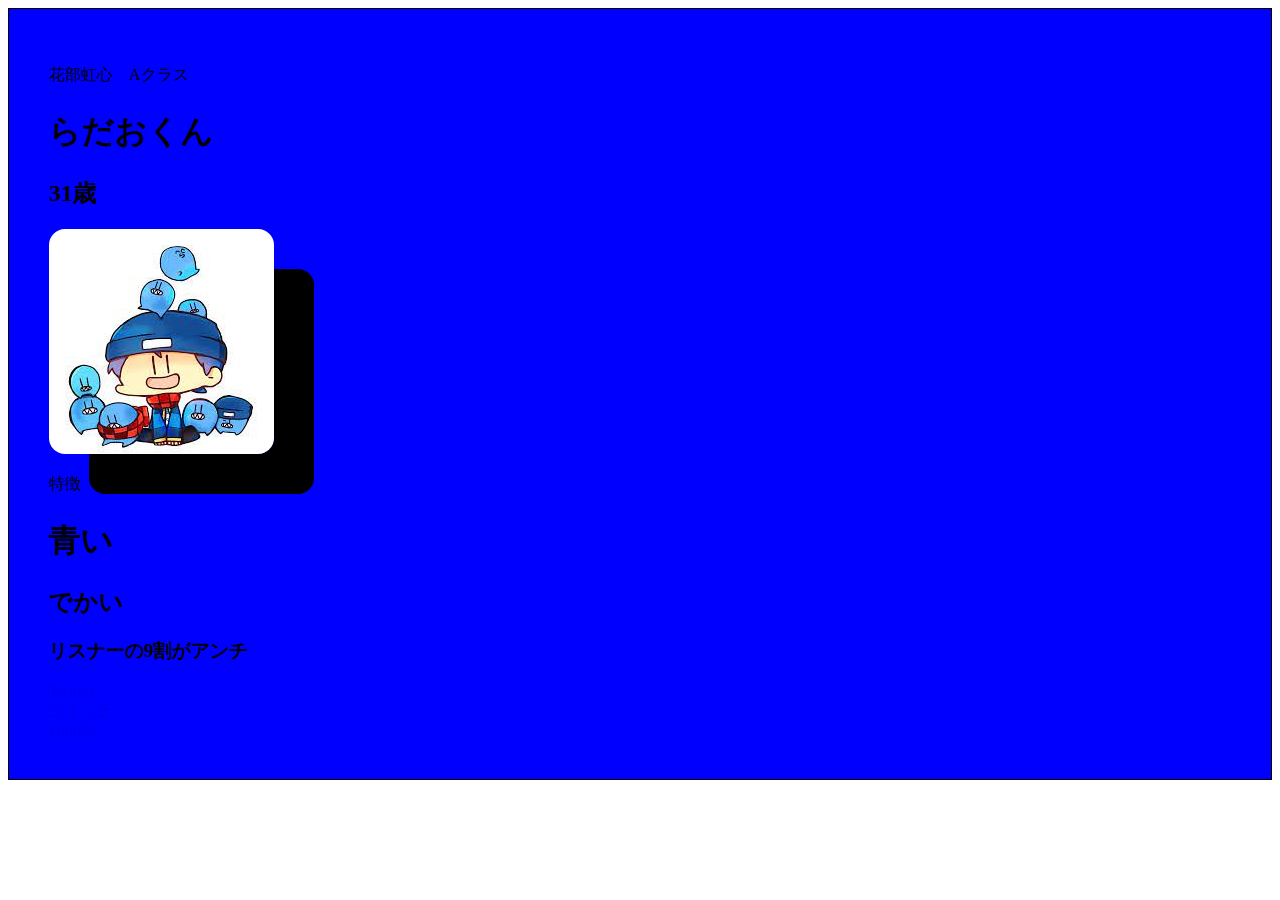
<file: 名称未設定フォルダ/index.html>
<!DOCTYPE html>
<html lang="ja">
<head>
    <meta charset="UTF-8">
    <meta name="viewport" content="width=device-width, initial-scale=1.0">
    <title>Document</title>
    <link rel="stylesheet" href="style.css">
</head>
<body>
   

<div class="box">
    <p>花部虹心　Aクラス</p>
<h1>らだおくん</h1>
<h2>31歳</h2>
<img src="[data-uri]" alt="">

<p>特徴</p>
<h1>青い</h1>
<h2>でかい</h2>
<h3>リスナーの9割がアンチ</h3>

<a href="https://twitter.com/radaokun?ref_src=twsrc%5Egoogle%7Ctwcamp%5Eserp%7Ctwgr%5Eauthor">
    Twitter
</a>
<br>
<a href="https://www.twitch.tv/raderaderader">
    ツイッチ
</a>
<br>
<a href="https://www.youtube.com/channel/UClNdVSK1uy2xFHTaXZYXopw">
    youtube
</a>
</div>
<div class="">

</div>
</body>
</html>
</file>
<file: 名称未設定フォルダ/style.css>
h1{color:aqua
font: size 40px;
font-ewight:300;
lettr-spacing: 400px;
line-height: 1.5;
text-aling: center;
font-family select
}

img{
    /* width: 800px */
    /* height: 400px */
    object-fit: cover;
    border-radius: 16px;
    box-shadow: 40px 40px 0 
}

.box{
    display: inline-block；
    margin: 40px 0px 200px;
    padding: 40px;
    background: blue;
    border: 1px solid #000;



}
</file>
